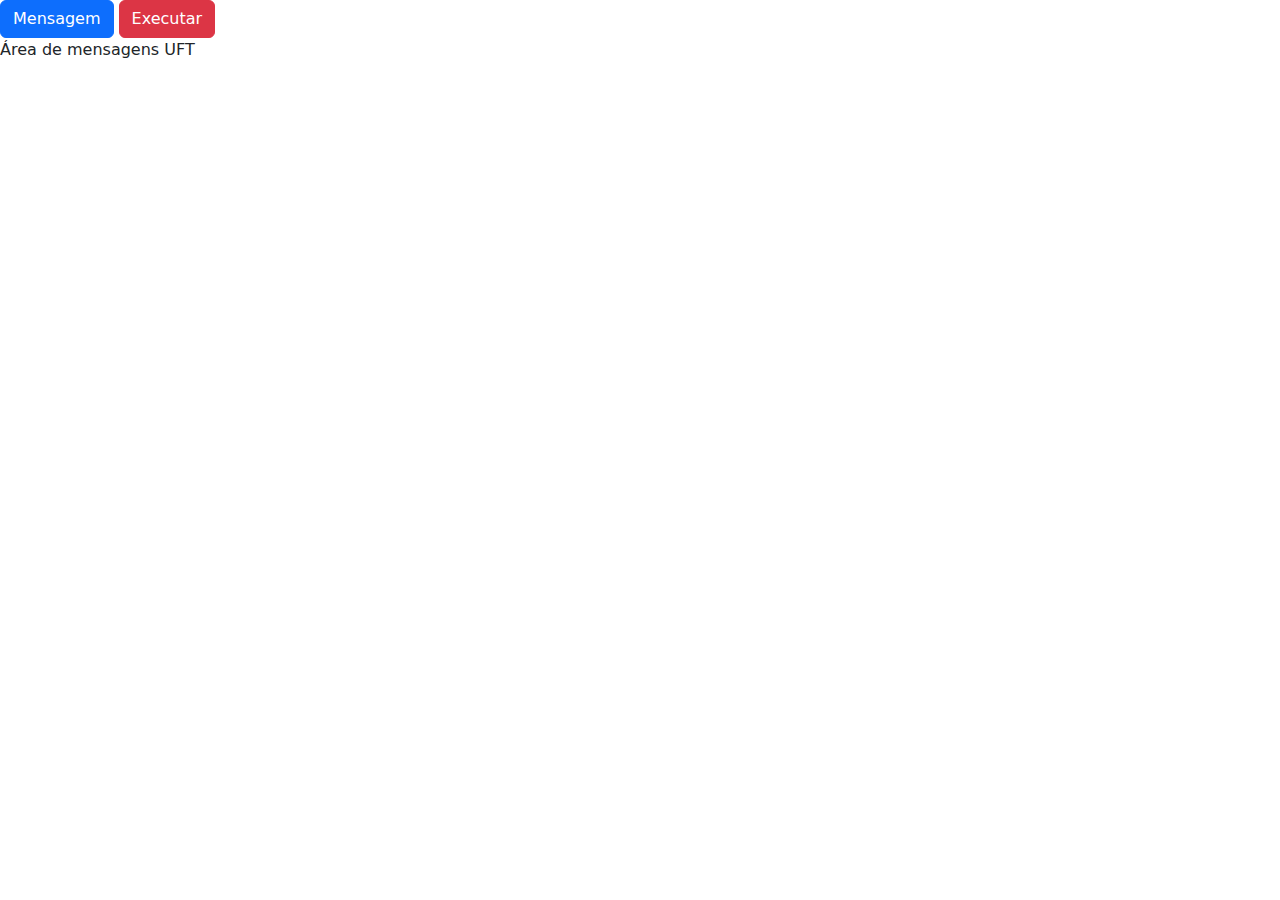
<file: index.html>
<!DOCTYPE html>
<html lang="en">
<head>
    <meta charset="UTF-8">
    <meta name="viewport" content="width=device-width, initial-scale=1.0">
    <title>Document</title>
    <link rel="stylesheet" href="css/bootstrap.css"></link>
    <link rel="stylesheet" href="css/style.css"> </link>
    <script src="js/funcoes.js"></script>
    <script src="https://code.jquery.com/jquery-3.7.1.js" integrity="sha256-eKhayi8LEQwp4NKxN+CfCh+3qOVUtJn3QNZ0TciWLP4=" crossorigin="anonymous"></script>
</head>

<body>
    <button class="btn btn-primary" type="button" onclick="minhaFuncao1()">
        Mensagem
    </button>
    <button class="btn btn-danger" type="button" onclick="minhaFuncao2()">
        Executar
    </button>
    <div id="area-mensagens">
        Área de mensagens <span class="destaque">UFT</span>
    </div>
</body>

</html>
</file>
<file: css/style.css>
/* Add styles here */
</file>
